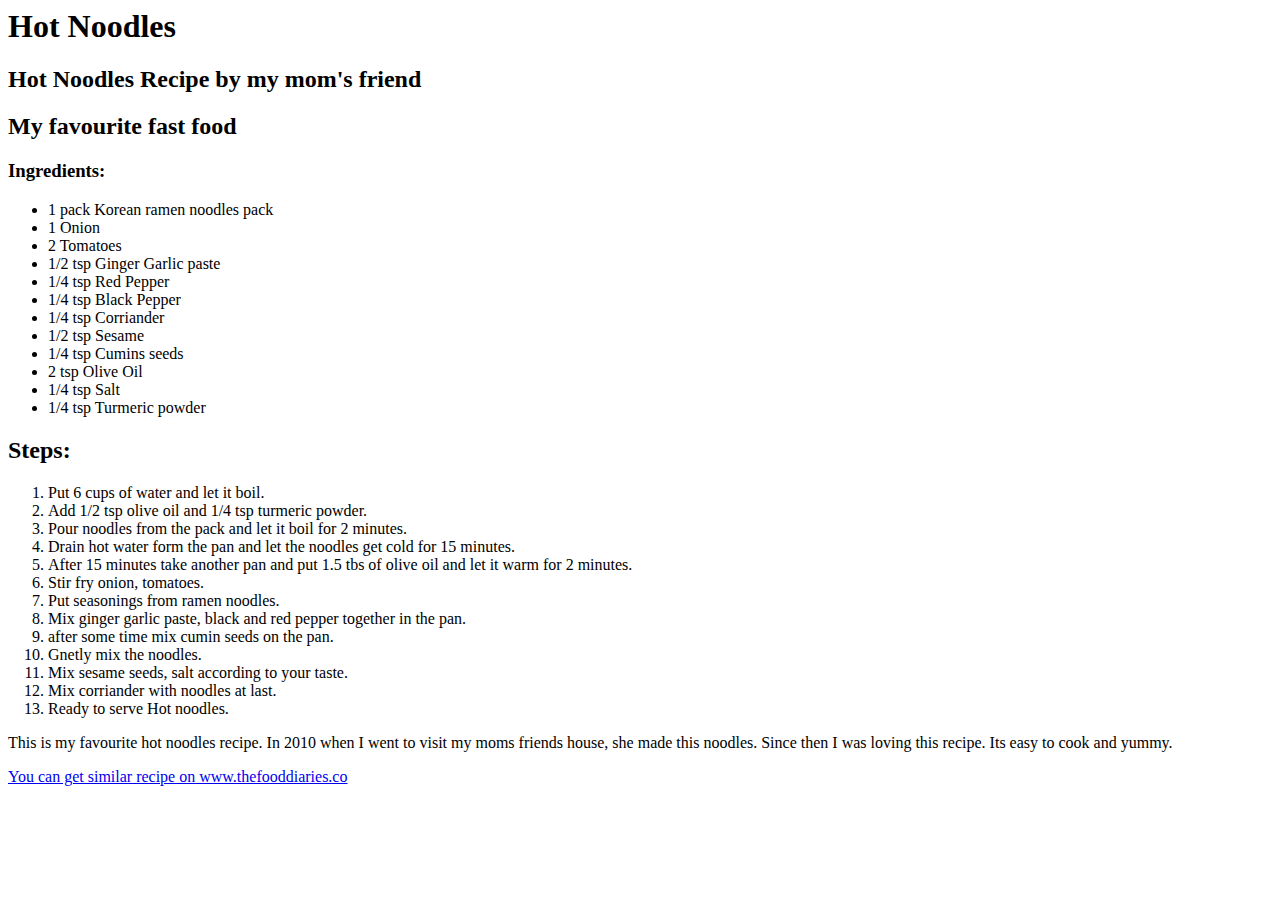
<file: recipe.html>
<html>
<head>
<title>My Favourite Recipe</title>
<h1>Hot Noodles</h1>
</head>
<body>
<h2>Hot Noodles Recipe by my mom's friend</h2>
<h2>My favourite fast food</h2>
<h3>Ingredients:</h3>
<ul>
	<li>1 pack Korean ramen noodles pack</li>
	<li>1 Onion</li>
	<li>2 Tomatoes</li>
	<li>1/2 tsp Ginger Garlic paste</li>
	<li>1/4 tsp Red Pepper</li>
	<li>1/4 tsp Black Pepper</li>
	<li>1/4 tsp Corriander</li>
	<li>1/2 tsp Sesame</li>
	<li>1/4 tsp Cumins seeds</li>
	<li>2 tsp Olive Oil</li>
	<li>1/4 tsp Salt</li>
	<li>1/4 tsp Turmeric powder</li>
</ul>
<h2>Steps: </h2>
<ol>
	<li> Put 6 cups of water and let it boil.</li>
	<li>Add 1/2 tsp olive oil and 1/4 tsp turmeric powder.</li>
	<li>Pour noodles from the pack and let it boil for 2 minutes.</li>
	<li>Drain hot water form the pan and let the noodles get cold for 15 minutes.</li>
	<li>After 15 minutes take another pan and put 1.5 tbs of olive oil and let it warm for 2 minutes.</li>
	<li>Stir fry onion, tomatoes. </li>
	<li>Put seasonings from ramen noodles. </li>
	<li>Mix ginger garlic paste, black and red pepper together in the pan. </li>
	<li>after some time mix cumin seeds on the pan. </li>
	<li>Gnetly mix the noodles.</li>
	<li>Mix sesame seeds, salt according to your taste.</li>
	<li>Mix corriander with noodles at last.</li>
	<li>Ready to serve Hot noodles.</li>
</ol>
<p>
	This is my favourite hot noodles recipe. In 2010 when I went to visit my moms friends house, she made this noodles. Since then I was loving this recipe. Its easy to cook and yummy.
</p>
<a href="https://thefoodiediaries.co/2021/12/30/spicy-korean-gochujang-ramen-noodles/">You can get similar recipe on www.thefooddiaries.co</a>
</body>
</file>
